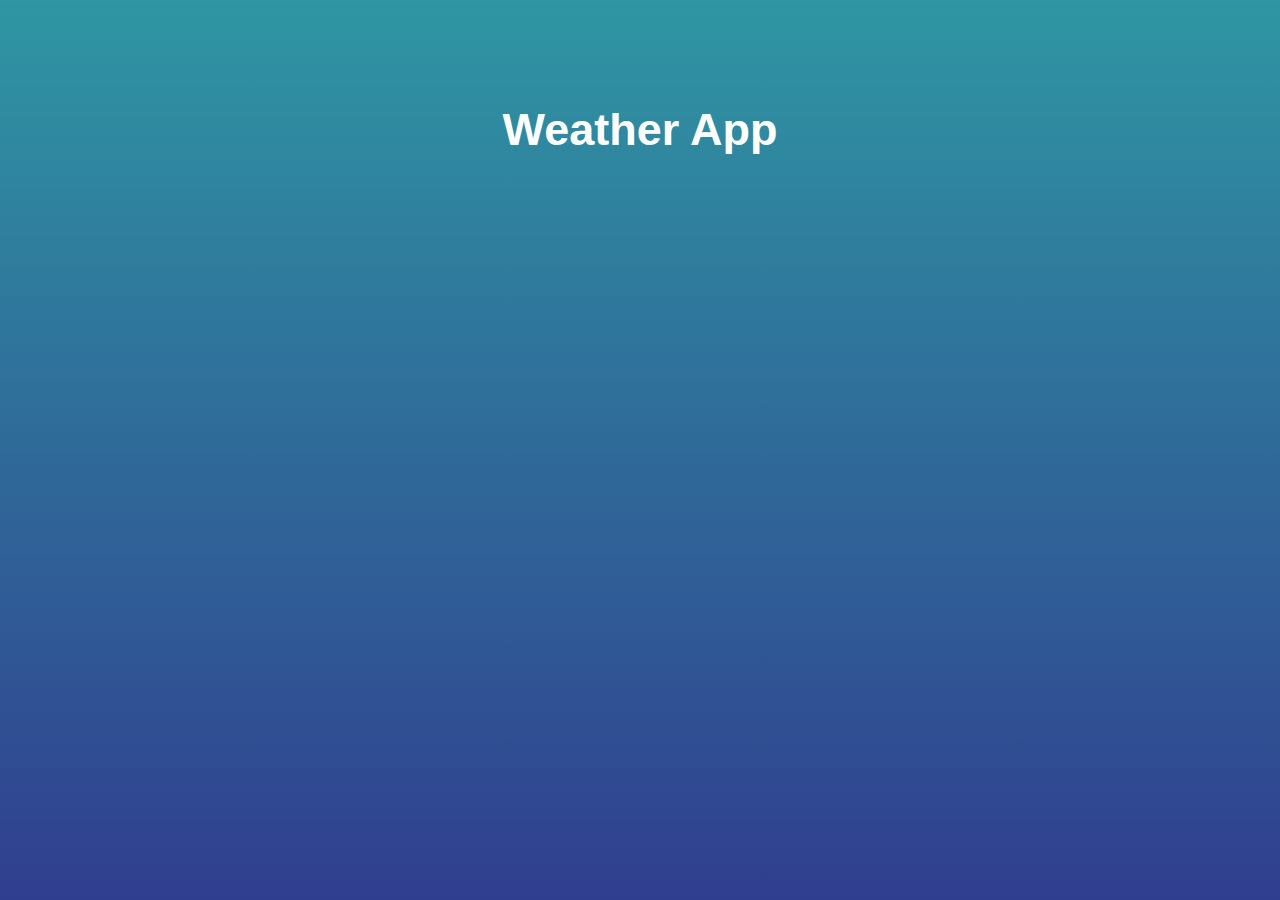
<file: javascirpt/index.html>
<!DOCTYPE html>
<html lang="en">
<head>
    <meta charset="UTF-8">
    <meta http-equiv="X-UA-Compatible" content="IE=edge">
    <meta name="viewport" content="width=device-width, initial-scale=1.0">
    <link rel="stylesheet" href="style.css">
    <title>Weather APP</title>
</head>
<body>
    <h1 id="opencode">Weather App</h1>
    <div class="location">
        <h1 class="timezone"></h1>
        <p class="icon"></p>
    </div>
    <div class="temperature">
        <div class="degree-section">
            <h2 class="degree"></h2>
            <span></span>
        </div>
        <div class="temperature-description"></div>
    </div>

    <script src="app.js"></script>
</body>
</html>
</file>
<file: javascirpt/style.css>
* {
    margin: 0;
    padding: 0;
    box-sizing: border-box;
}

body {
    height: 100vh;
    display: flex;
    justify-content: center;
    flex-direction: column;
    align-items: center;
    background: linear-gradient(rgb(47,150,163), rgb(48,62,143));
    font-family: sans-serif;
    color: white;
}

#opencode {
    font-size: 45px;
    margin-bottom: 100px;
}

.icon img{
    height: 256px;
    width: 256px;
}

.location,
.temperature {
    height: 30vh;
    width: 50%;
    display: flex;
    justify-content: space-around;
    align-items: center;
}

.temperature {
    flex-direction: column;
}

.temperature-description {
    font-size: 25px;
}

.degree-section {
    display: flex;
    align-items: center;
    cursor: pointer;
}

.degree-section span{
    margin: 10px;
    font-size: 30px;
}

.degree-section h2{
    font-size: 40px;
}
</file>
